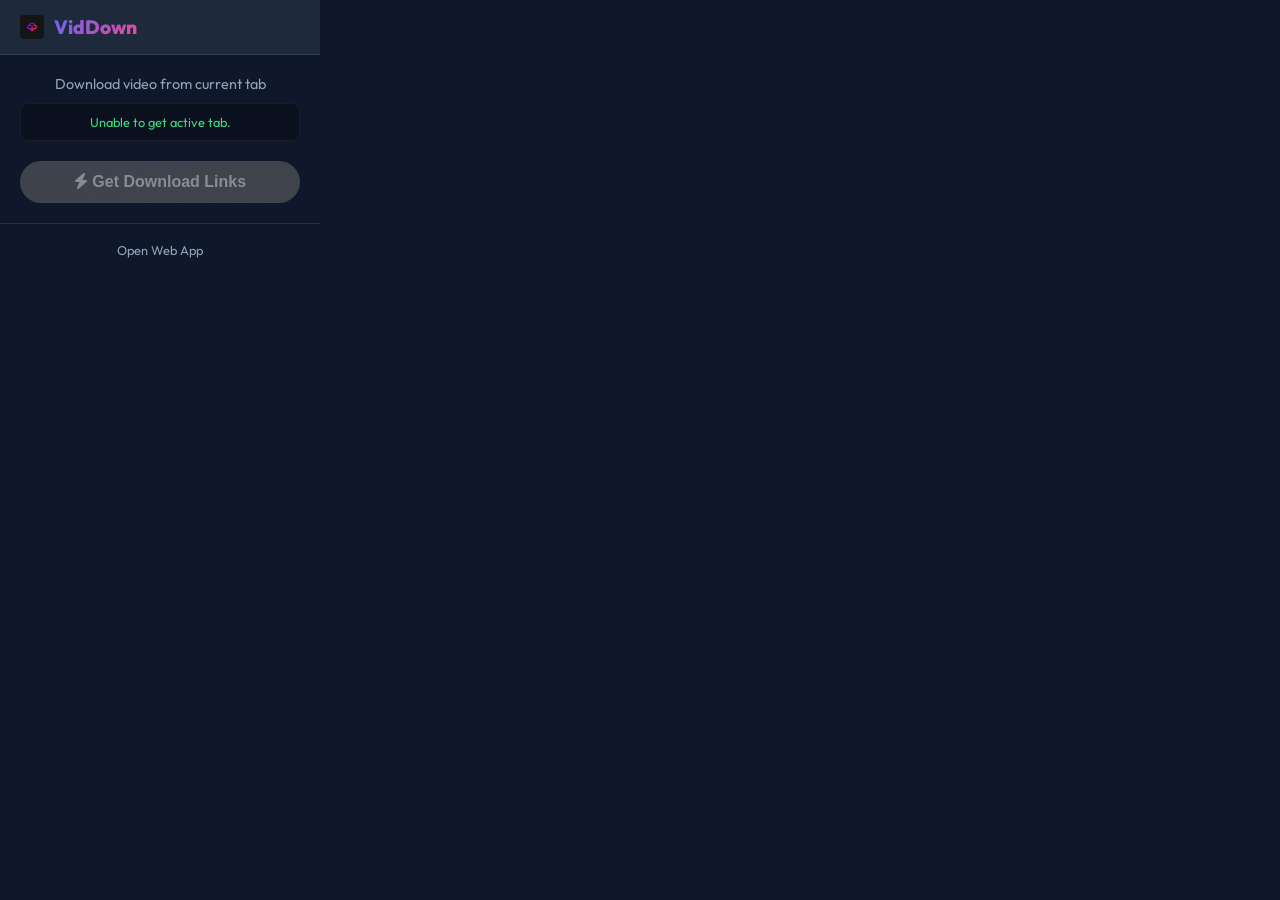
<file: extension/popup.html>
<!DOCTYPE html>
<html>
<head>
  <meta charset="UTF-8">
  <title>VidDown Extension</title>
  <link rel="stylesheet" href="popup.css">
  <link href="https://fonts.googleapis.com/css2?family=Outfit:wght@400;600;800&display=swap" rel="stylesheet">
  <link rel="stylesheet" href="https://cdnjs.cloudflare.com/ajax/libs/font-awesome/6.4.0/css/all.min.css">
</head>
<body>
  <div class="header">
    <img src="icon.png" alt="VidDown Logo" style="height: 24px; width: 24px; border-radius: 4px; object-fit: cover;">
    <span class="logo-text gradient-text">VidDown</span>
  </div>
  
  <div class="content">
    <p>Download video from current tab</p>
    <div class="current-url" id="current-url">Detecting...</div>
    <button id="download-btn" class="btn-primary" disabled>
      <i class="fa-solid fa-bolt"></i> Get Download Links
    </button>
  </div>
  
  <div class="footer">
    <a href="#" id="open-web-app">Open Web App</a>
  </div>

  <script src="popup.js"></script>
</body>
</html>
</file>
<file: extension/popup.css>
:root {
  --primary: #6366f1;
  --secondary: #ec4899;
  --dark: #0f172a;
  --dark-card: #1e293b;
  --light: #f8fafc;
  --light-text: #94a3b8;
  --gradient: linear-gradient(135deg, var(--primary) 0%, var(--secondary) 100%);
}

body {
  width: 320px;
  margin: 0;
  font-family: 'Outfit', sans-serif;
  background-color: var(--dark);
  color: var(--light);
}

.gradient-text {
  background: var(--gradient);
  -webkit-background-clip: text;
  -webkit-text-fill-color: transparent;
  background-clip: text;
}

.header {
  padding: 15px 20px;
  background: var(--dark-card);
  border-bottom: 1px solid rgba(255,255,255,0.1);
  display: flex;
  align-items: center;
  gap: 10px;
}

.logo-icon { font-size: 1.5rem; }
.logo-text { font-size: 1.2rem; font-weight: 800; }

.content {
  padding: 20px;
  text-align: center;
}

.content p {
  margin: 0 0 10px 0;
  font-size: 0.9rem;
  color: var(--light-text);
}

.current-url {
  background: rgba(0,0,0,0.3);
  padding: 10px;
  border-radius: 8px;
  font-size: 0.8rem;
  color: #3ddc84;
  word-break: break-all;
  margin-bottom: 20px;
  border: 1px solid rgba(255,255,255,0.05);
  max-height: 40px;
  overflow: hidden;
  text-overflow: ellipsis;
}

.btn-primary {
  width: 100%;
  background: var(--gradient);
  color: white;
  padding: 12px;
  border-radius: 30px;
  border: none;
  font-weight: 600;
  font-size: 1rem;
  cursor: pointer;
  transition: transform 0.2s, box-shadow 0.2s;
}

.btn-primary:not(:disabled):hover {
  transform: translateY(-2px);
  box-shadow: 0 4px 15px rgba(99, 102, 241, 0.4);
}

.btn-primary:disabled {
  opacity: 0.5;
  cursor: not-allowed;
  filter: grayscale(100%);
}

.footer {
  padding: 15px;
  text-align: center;
  border-top: 1px solid rgba(255,255,255,0.1);
}

.footer a {
  color: var(--light-text);
  text-decoration: none;
  font-size: 0.8rem;
}

.footer a:hover {
  color: var(--primary);
}
</file>
